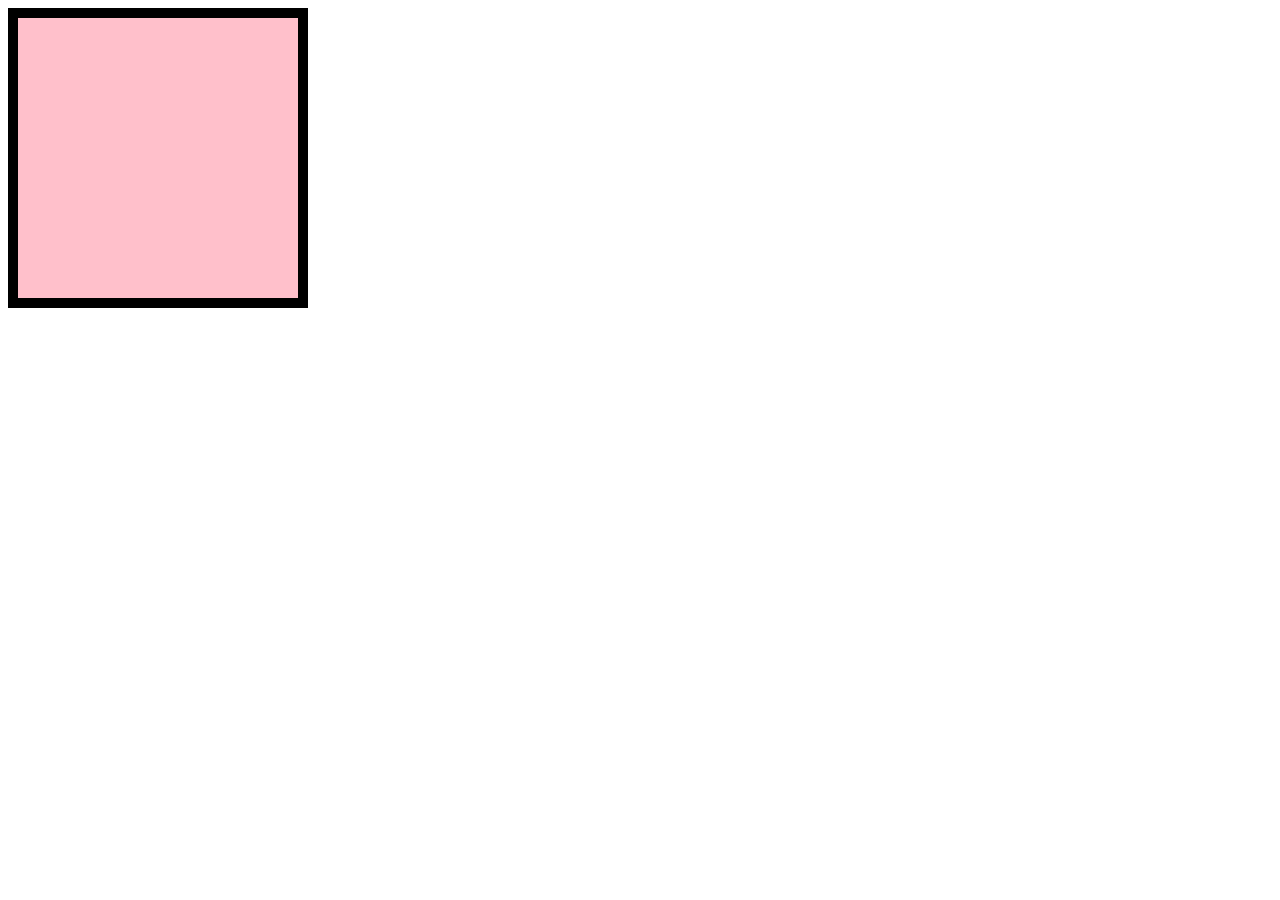
<file: lesson_3/index.html>
<!DOCTYPE html>
<html lang="en">
<head>
  <meta charset="UTF-8">
  <meta name="viewport" content="width=device-width, initial-scale=1.0">
  <meta http-equiv="X-UA-Compatible" content="ie=edge">
  <title>Document</title>
  <style>
    #box {
      width:300px;
      height:300px;
      padding:30px;
      background:pink;
      border: 10px solid black;
      box-sizing:border-box;
    }
  </style>
</head>
<body>

  <div id="box"></div>
  
</body>
</html>
</file>
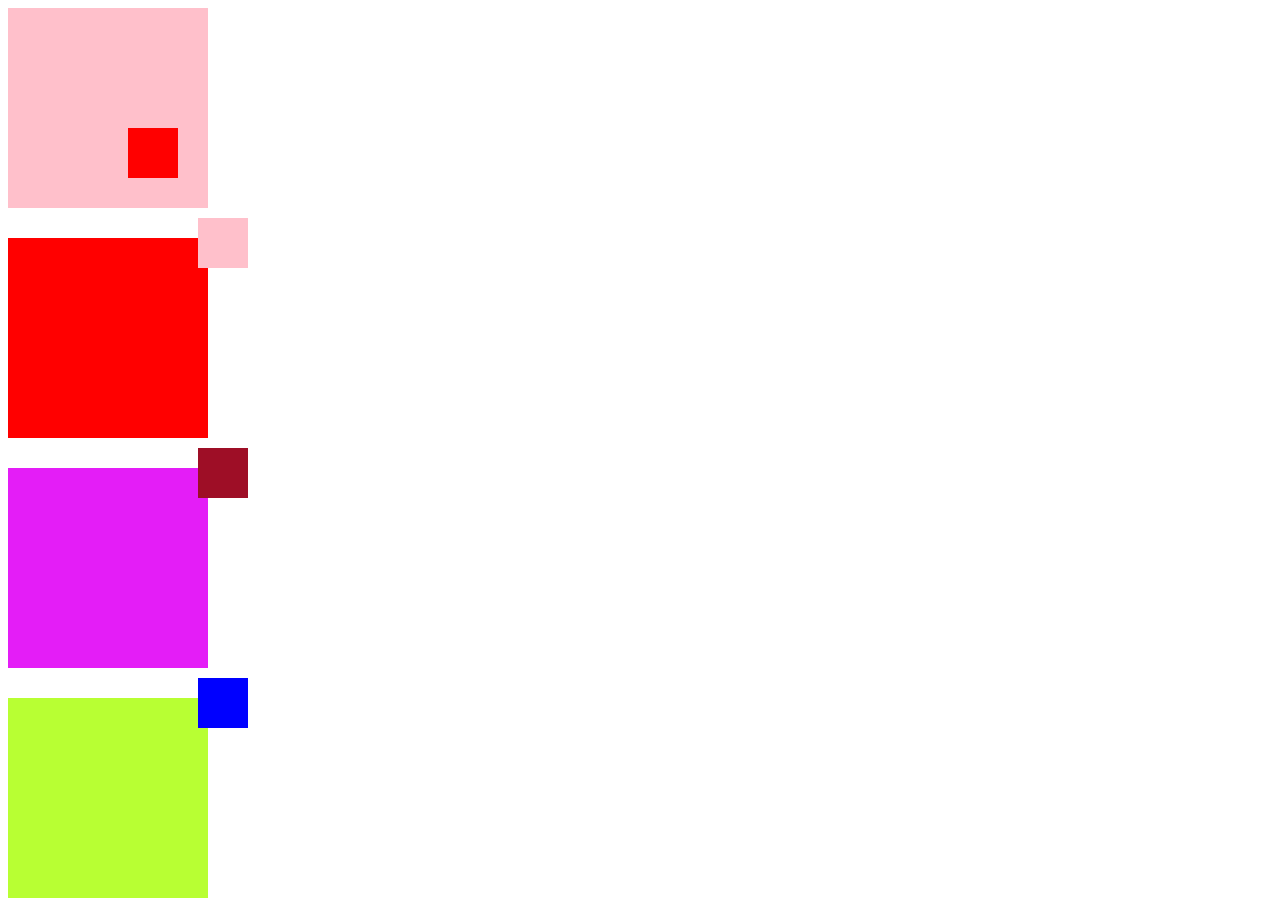
<file: lesson_3.1/learn/index.html>
<!DOCTYPE html>
<html lang="en">
<head>
    <meta charset="UTF-8">
    <meta name="viewport" content="width=device-width, initial-scale=1.0">
    <meta http-equiv="X-UA-Compatible" content="ie=edge">
    <title>Document</title>
    <link rel="stylesheet" href="style.css">
</head>
<body>
    <div class="box1">
        <div class="box2"></div>
    </div>

    <div class="square1">
        <div class="square2"></div>
    </div>

    <div class="hezi1">
        <div class="hezi2"></div>
    </div>

    <div class="fangkuai1">
        <div class="fangkuai2"></div>
    </div>
     
</body>
</html>
</file>
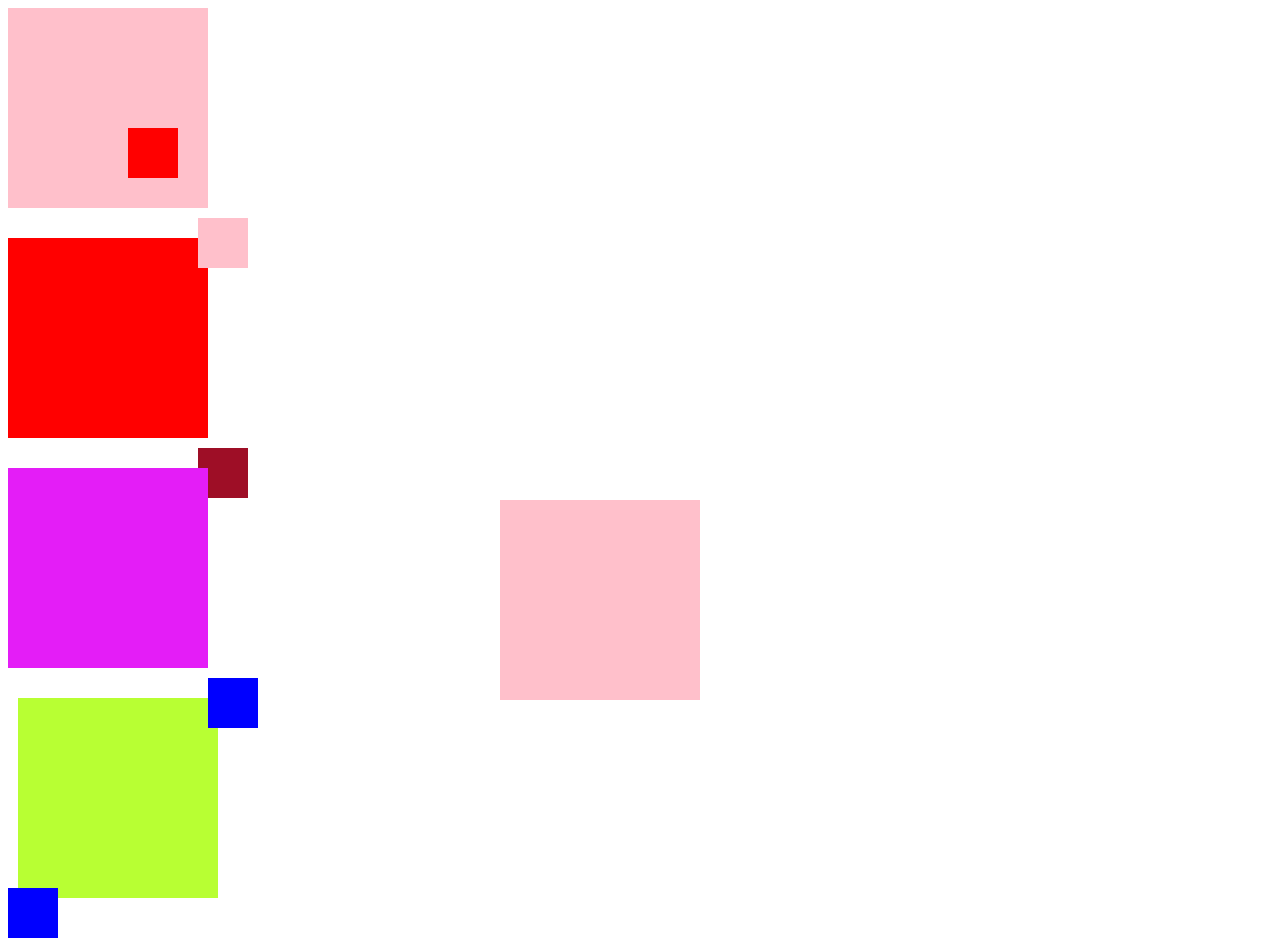
<file: lesson_3.1/study/index.html>
<!DOCTYPE html>
<html lang="en">
<head>
    <meta charset="UTF-8">
    <meta name="viewport" content="width=device-width, initial-scale=1.0">
    <meta http-equiv="X-UA-Compatible" content="ie=edge">
    <title>Document</title>
    <link rel="stylesheet" href="style.css">
</head>
<body>
    <div class="box1">
        <div class="box2"></div>
    </div>

    <div class="square1">
        <div class="square2"></div>
    </div>

    <div class="hezi1">
        <div class="hezi2"></div>
    </div>

    <div class="fangkuai1">
        <div class="fangkuai2"></div>
        <div class="fangkuai3"></div>
    </div>
    <div class="box"></div>
</body>
</html>
</file>
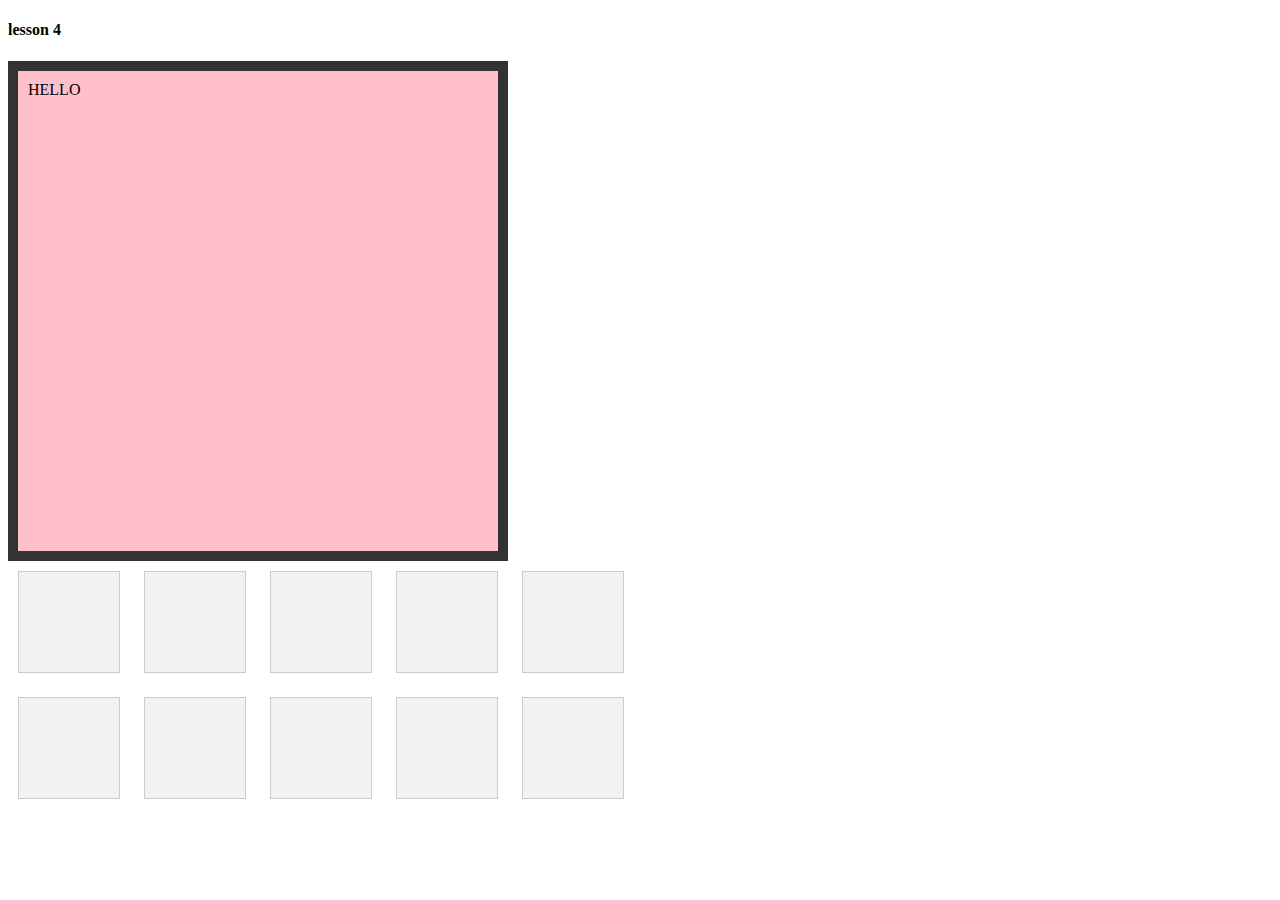
<file: lesson_4/learn/index.html>
<!DOCTYPE html>
<html lang="en">
<head>
  <meta charset="UTF-8">
  <meta name="viewport" content="width=device-width, initial-scale=1.0">
  <meta http-equiv="X-UA-Compatible" content="ie=edge">
  <title>Document</title>
  <style>
    .box {
      background-color: gray;
      border: 1px solid #333;
    }
    .box-block {
      display: block;
    }

    .box-inline {
      display: inline;
      width:300px; /* width, height, margin-top, margin-bottom, float 无效 */
      height:300px;
      padding: 10px;
      margin: 10px;
    }

    .box-inline-block {
      display: inline-block;
      width:300px;
      height:300px;

    }

    /* homework */
    .list {
      width: 700px;
      /* display: none; */
    }
    
    .list > .list-box {
      display: inline-block;
      width:100px;
      height:100px;
      margin:10px;
      border:1px solid #cbcbcb;
      background:#f2f2f2;
    }

  </style>

  <style>
    .demo{
      width:500px;
      height:500px;
      padding:10px;
      box-sizing: border-box;
      background: pink;
      border: 10px solid #333;
    }
  </style>
</head>
<body>
    <h4>lesson 4</h4>
    <!-- <div class="box box-block"> box with block</div>
    <div class="box box-inline"> box with inline</div>
    <div class="box box-inline-block"> box with inline-block</div> -->


    <div class="demo">HELLO</div>


















    <!-- HOMEWORK -->
    <div class="list">
      <div class="list-box"></div>
      <div class="list-box"></div>
      <div class="list-box"></div>
      <div class="list-box"></div>
      <div class="list-box"></div>
      <div class="list-box"></div>
      <div class="list-box"></div>
      <div class="list-box"></div>
      <div class="list-box"></div>
      <div class="list-box"></div>
    </div>
</body>
</html>
</file>
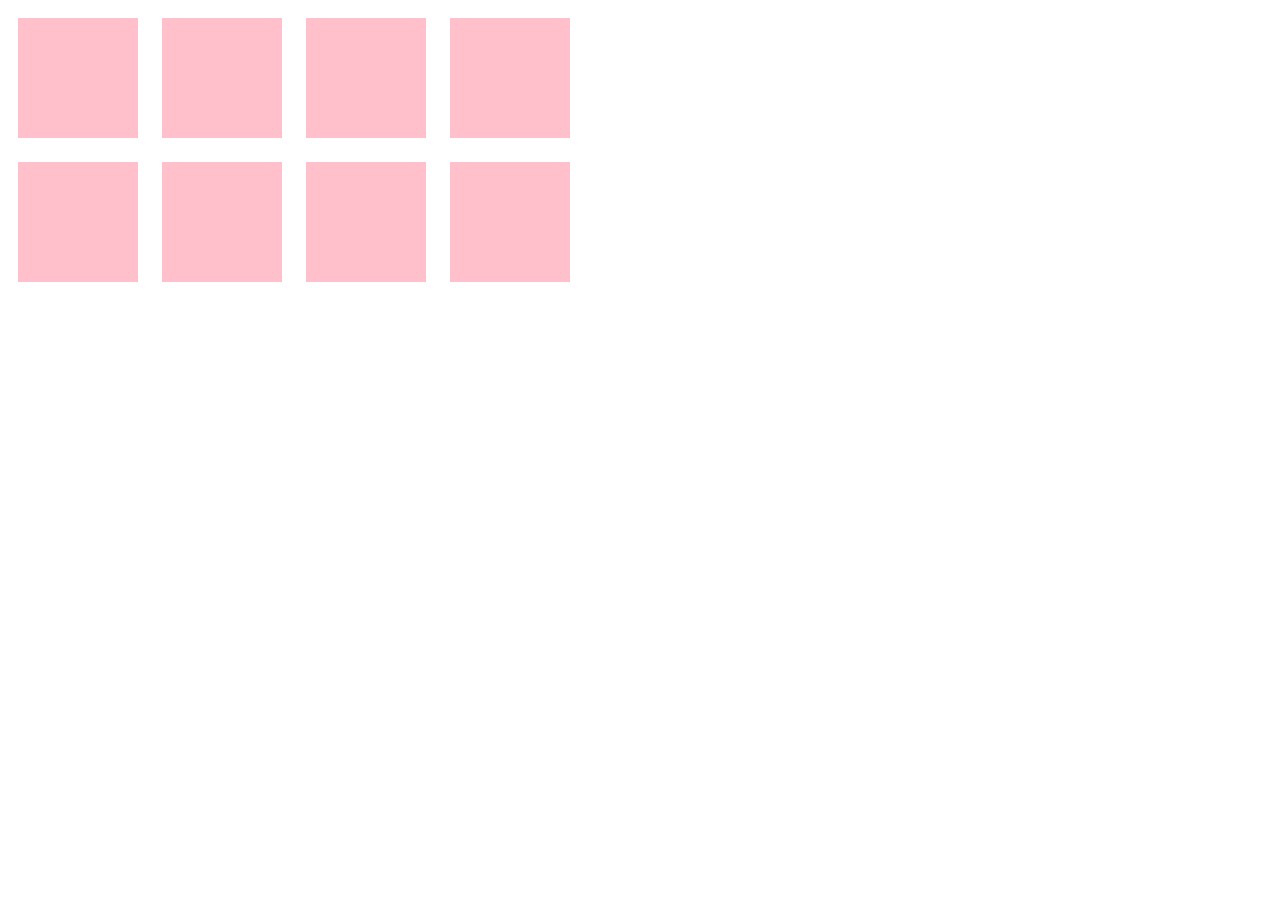
<file: lesson_4/study/index.html>
<!DOCTYPE html>
<html lang="en">
<head>
    <meta charset="UTF-8">
    <meta name="viewport" content="width=device-width, initial-scale=1.0">
    <meta http-equiv="X-UA-Compatible" content="ie=edge">
    <title>Document</title>
    <link rel="stylesheet" href="style.css">
  
</head>
<body>
  <div class="bigbox">
    <div class="box"></div>
    <div class="box"></div>
    <div class="box"></div>
    <div class="box"></div>
    <div class="box"></div>
    <div class="box"></div>
    <div class="box"></div>
    <div class="box"></div>
  </div>
   
</body>
</html>
</file>
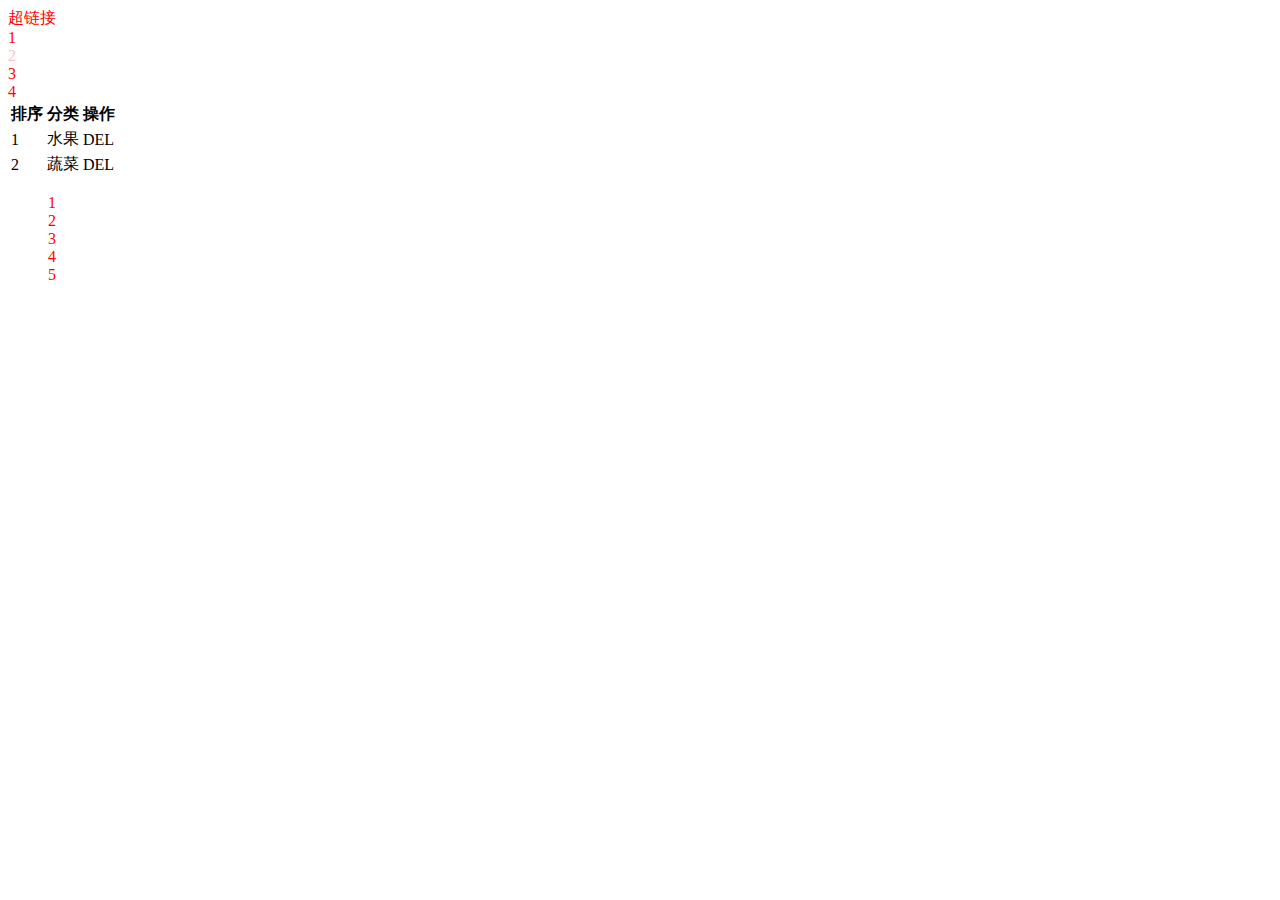
<file: lesson_5.1/learn/index.html>
<!DOCTYPE html>
<html lang="en">
<head>
  <meta charset="UTF-8">
  <meta name="viewport" content="width=device-width, initial-scale=1.0">
  <meta http-equiv="X-UA-Compatible" content="ie=edge">
  <title>Document</title>
  <style>

    div {
      color: red;
    }

    ul, li {
      list-style: none;
    }

    .demo{
      color: #333;
      text-decoration: none;
    }
    
    a:hover {
      color:pink;
      text-decoration: underline;
    }


    .parent .child {

    }

    .parent > .child {

    }

    .demo, .parent {
    }
    
    .child{
      width: 100px;
    }

    .red-color {
      color: red;
    }

    .pink-color {
      color: pink;
    }
    
  </style>
</head>
<body>
  
  <a style="color:red;" class="demo demo2 demo3" href="http://www.baidu.com">超链接</a>

  <div class="parent">
    <div class="block">
      <div class="child red-color">1</div>
      <div class="child pink-color">2</div>
    </div>
    <div class="child">3</div>
    <div class="child">4</div>
  </div>

  <table>
    <thead>
      <tr>
        <th>排序</th>
        <th>分类</th>
        <th>操作</th>
      </tr>
    </thead>
    <tbody>
      <tr>
        <td>1</td>
        <td>水果</td>
        <td>DEL</td>
      </tr>
      <tr>
          <td>2</td>
          <td>蔬菜</td>
          <td>DEL</td>
        </tr>
    </tbody>
  </table>

    <div class="list">
      <ul>
        <li>1</li>
        <li>2</li>
        <li>3</li>
        <li>4</li>
        <li>5</li>
      </ul>
    </div>


</body>
</html>
</file>
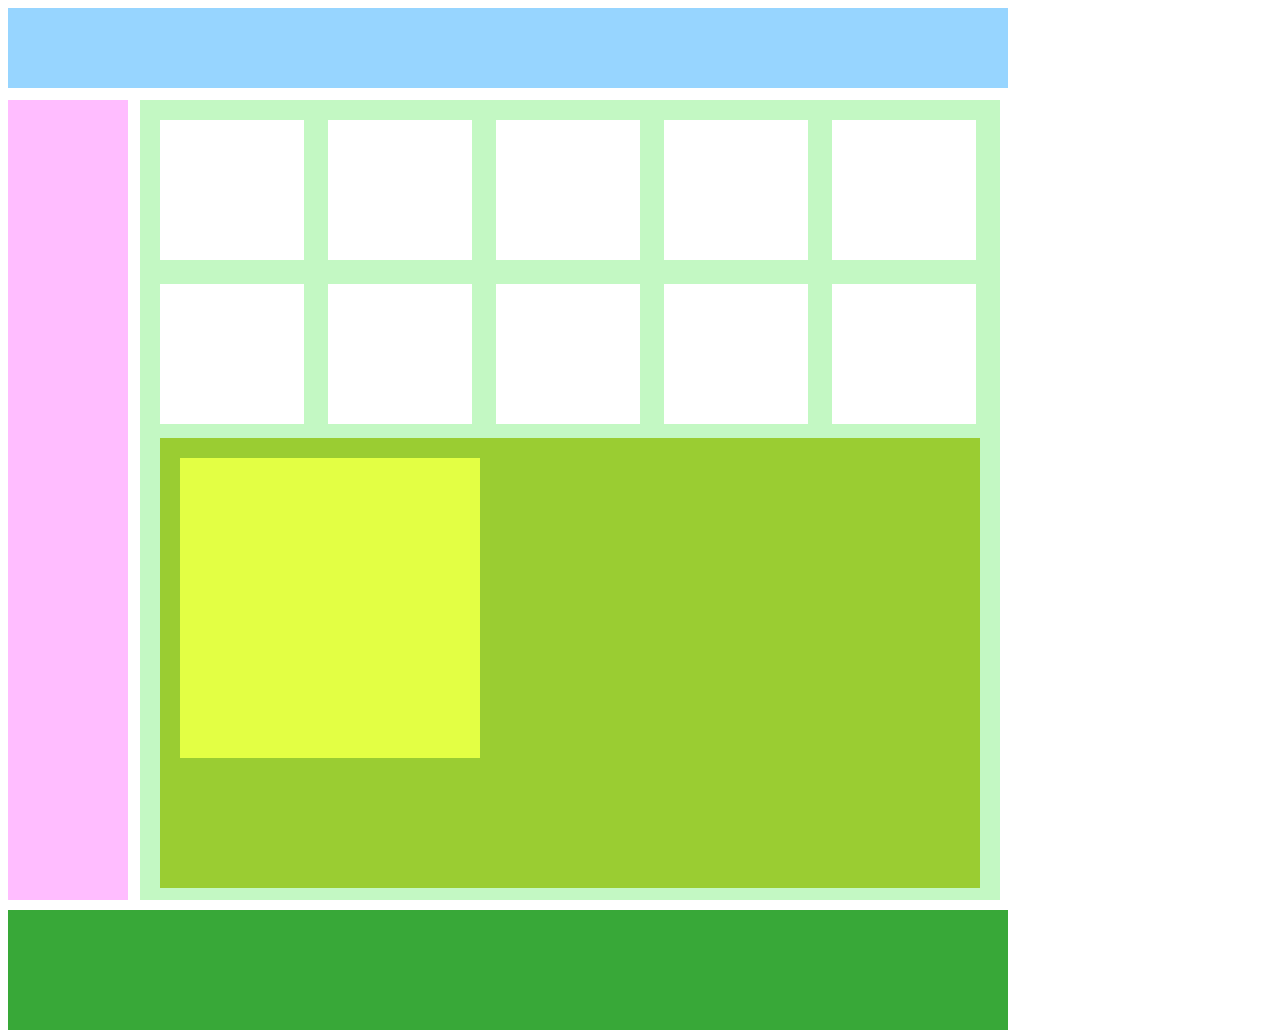
<file: lesson_5/study/index.html>
<!DOCTYPE html>
<html lang="en">
<head>
    <meta charset="UTF-8">
    <meta name="viewport" content="width=device-width, initial-scale=1.0">
    <meta http-equiv="X-UA-Compatible" content="ie=edge">
    <title>Document</title>
    <link rel="stylesheet" href="style.css">
</head>
<body>
    <!-- banner -->
    <div class="banner"></div> 

    <!-- zuo -->
    <div class="shulie"></div>

    <!-- fuzatu -->
    <div class="bigbox">

        <!-- shang -->
        <div class="box1">
            <div class="small"></div>
            <div class="small"></div>
            <div class="small"></div>
            <div class="small"></div>
            <div class="small"></div>
            <div class="small"></div>
            <div class="small"></div>
            <div class="small"></div>
            <div class="small"></div>
            <div class="small"></div>
        </div>
        <!-- xia -->
        <div class="box2">
          <div class="box2-1">
            <div class="box2-2"></div>
          </div>
        </div>

    </div>
    <!-- footer -->
    <div class="footer"></div>
</body>
</html>
</file>
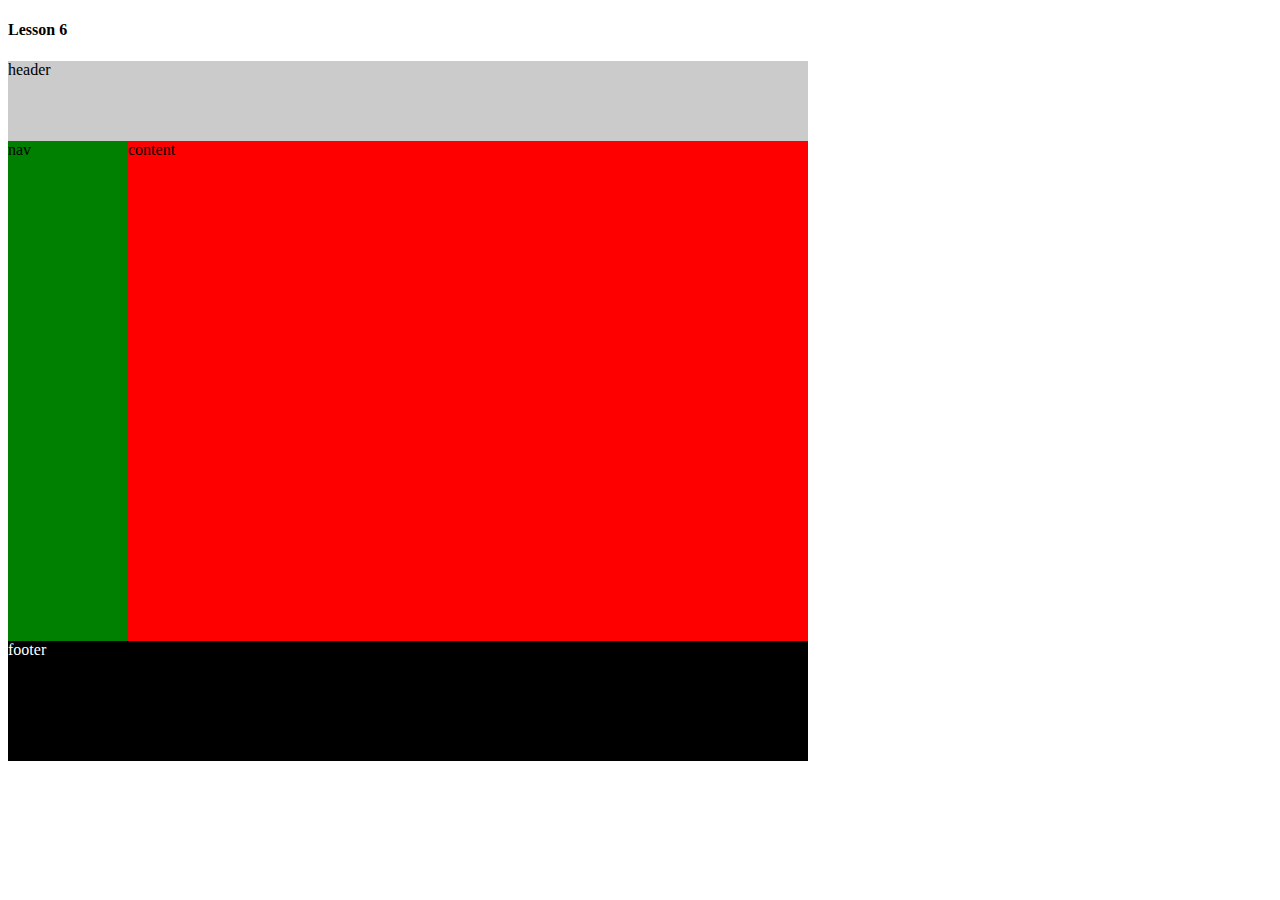
<file: lesson_6.1/learn/index.html>
<!DOCTYPE html>
<html lang="en">
<head>
  <meta charset="UTF-8">
  <meta name="viewport" content="width=device-width, initial-scale=1.0">
  <meta http-equiv="X-UA-Compatible" content="ie=edge">
  <title>Document</title>
  <style>
    #box {
      width:300px;
      height:300px;
      padding:30px;
      background:pink;
      border: 10px solid black;
      box-sizing:border-box;
    }
    .wrapper {
      width:800px;
    }
    .header {
      height:80px;
      background:#cbcbcb;
    }
    .main {
      display:flex;
      height:500px;
    }
    .nav {
      width:120px;
      background:green;
    }
    .content {
      flex:1 auto;
      background:red;
    }
    .footer {
      height:120px;
      color:white;
      background:black;
    }
  </style>
</head>
<body>
  
  <h4>Lesson 6</h4>

  <div class="wrapper">
    <div class="header">
      header
    </div>
    <div class="main">
      <div class="nav">nav</div>
      <div class="content">content</div>
    </div>
    <div class="footer">
      footer
    </div>
  </div>
  
</body>
</html>
</file>
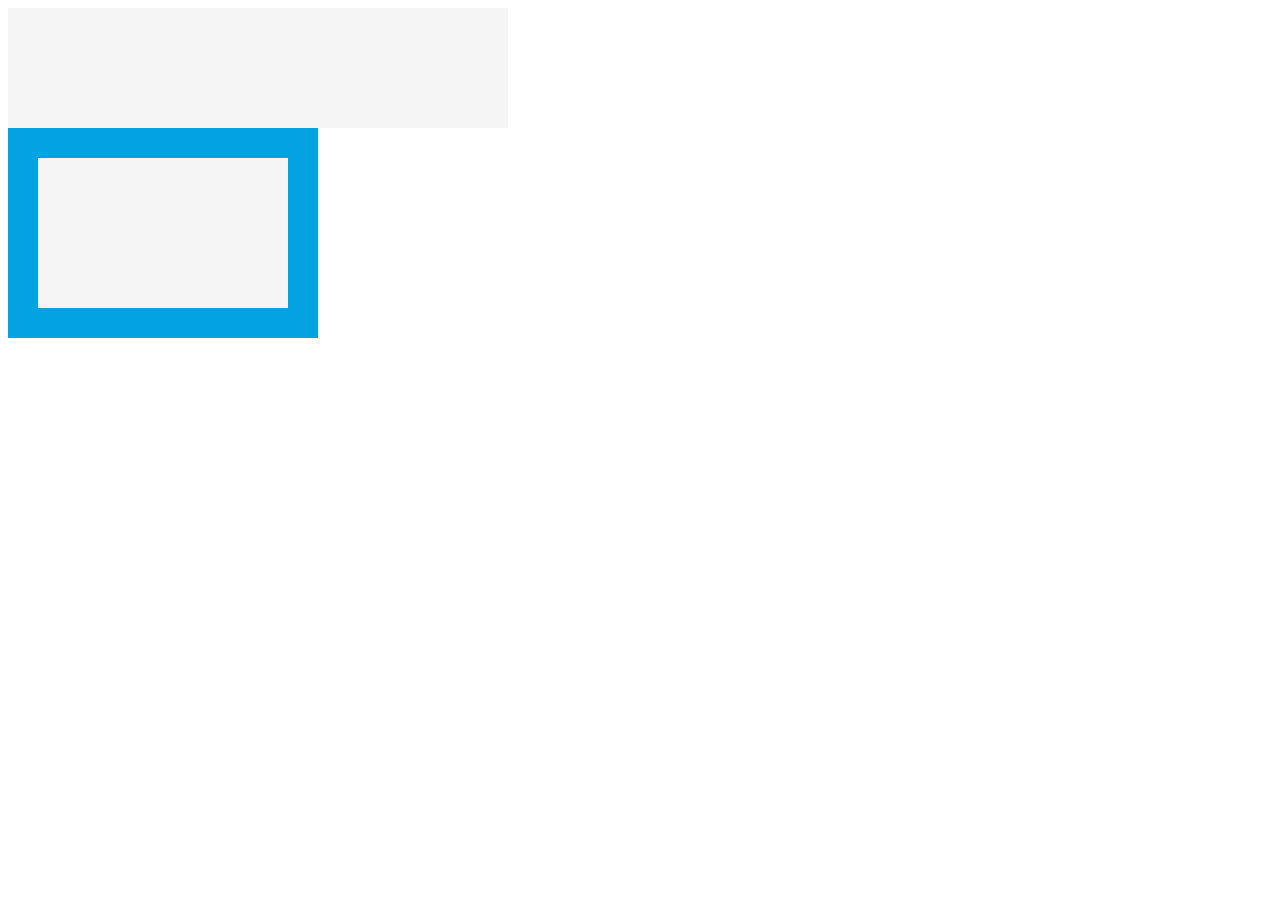
<file: lesson_3/learn/study/index.html>
<!DOCTYPE html>
<html lang="en">
<head>
    <meta charset="UTF-8">
    <meta name="viewport" content="width=device-width, initial-scale=1.0">
    <meta http-equiv="X-UA-Compatible" content="ie=edge">
    <title>Document</title>
    <link rel="stylesheet" href="style.css">
</head>
<body>
    <div class="box1"></div>
    <div class="box2">
        <div class="box3"></div>
    </div>
    </div>
</body>
</html>
</file>
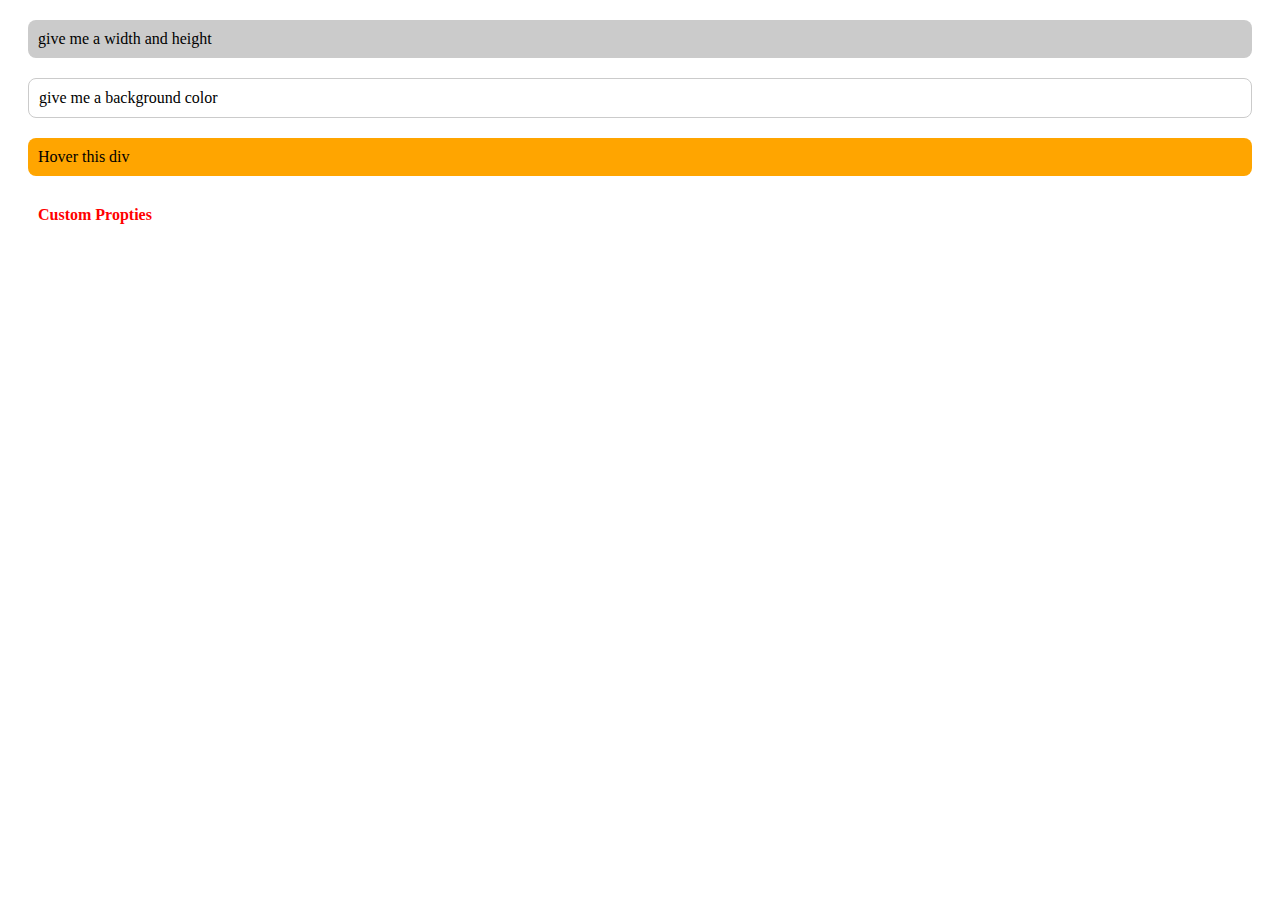
<file: lesson_1/css_learning.html>
<!DOCTYPE html>
<html lang="en">
<head>
  <meta charset="UTF-8">
  <meta name="viewport" content="width=device-width, initial-scale=1.0">
  <meta http-equiv="X-UA-Compatible" content="ie=edge">
  <title>Document</title>
  <link rel="stylesheet" href="css_learning.css">
</head>
<body>

  <div id="block-1">give me a width and height</div>

  <div class="block-2">give me a background color</div>

  <div class="give-me-hover">Hover this div</div>

  <div custom-prop>Custom Propties</div>

  <div hidden>Can't you see me ?</div>

</body>
</html>
</file>
<file: lesson_3.1/learn/style.css>
.box1{
    
    width: 200px;
    height:200px;
    background: pink;

}
.box2{
    position: relative;
    left:120px;
    top:120px;
    width: 50px;
    height: 50px;
    background: red;
}
.square1{
    position: relative;
    margin-top: 30px;
    width: 200px;
    height:200px;
    background: red;
}
.square2{
    position: absolute;
    left: 190px;
    top:-20px;
    width: 50px;
    height: 50px;
    background: pink;
}
.hezi1{
    position: relative;
    margin-top: 30px;
    width: 200px;
    height:200px;
    background: rgb(228, 29, 247);
    z-index:-1px;
}
.hezi2{
    position: absolute;
    left: 190px;
    top:-20px;
    width: 50px;
    height: 50px;
    background: rgb(158, 14, 38);
   
}
.fangkuai1{
    position: relative;
    top:30px;
    width: 200px;
    height:200px;
    background: rgb(184, 255, 51);
    z-index:-1px;
}
.fangkuai2{
    position: absolute;
    left: 190px;
    top:-20px;
    width: 50px;
    height: 50px;
    background: blue;
}
</file>
<file: lesson_3.1/study/style.css>
.box1{
    
    width: 200px;
    height:200px;
    background: pink;

}
.box2{
    position: relative;
    left:120px;
    top:120px;
    width: 50px;
    height: 50px;
    background: red;
}
.square1{
    position: relative;
    margin-top: 30px;
    width: 200px;
    height:200px;
    background: red;
}
.square2{
    position: absolute;
    left: 190px;
    top:-20px;
    width: 50px;
    height: 50px;
    background: pink;
}
.hezi1{
    position: relative;
    margin-top: 30px;
    width: 200px;
    height:200px;
    background: rgb(228, 29, 247);
    
}
.hezi2{
    position: absolute;
    z-index:-1;
    left: 190px;
    top:-20px;
    width: 50px;
    height: 50px;
    background: rgb(158, 14, 38);
   
}
.fangkuai1{
    position: relative;
    top:30px;
    width: 200px;
    height:200px;
    left: 10px;
    background: rgb(184, 255, 51);
    z-index:-1px;
}
.fangkuai2{
    position: absolute;
    left: 190px;
    top:-20px;
    width: 50px;
    height: 50px;
    background: blue;
}
.fangkuai3{
    position: absolute;
    left: -10px;
    top:190px;
    width: 50px;
    height: 50px;
    background: blue;
}
.box{
    position: fixed;
    top: 500px;
    height:600px;
    left: 500px;
    width: 200px;
    height: 200px;
    background: pink;
}
</file>
<file: lesson_4/study/style.css>
.box{
    display: inline-block;
    height: 120px;
    width: 120px;
    background:pink;
    margin: 10px;

}
.bigbox{
    display: inline-block;
    width: 600px;
    height: 600px;

}
</file>
<file: lesson_5/study/style.css>
.banner{
    width: 1000px;
    height: 80px;
    background: rgb(151, 213, 255);
}
.shulie{
    display: inline-block;
    position: absolute;
    top: 100px;
    width: 120px;
    height: 800px;
    background: rgb(255, 189, 255);
}
.bigbox{
    display: inline-block;
    position: absolute;
    z-index: -10;
    left: 140px;
    top:100px;
    width: 860px;
    height: 800px;
    background:rgb(195, 248, 195);

}
.small{
    display: inline-block;
    position: relative;
    width: 144px;
    height: 140px;
    background: rgb(255, 255, 255);
    margin: 10px;

}
.bbox{
    display:inline-block;
    position: absolute;
    top:100;
    width: 720px;
    height: 500px;
    background: rgb(255, 237, 237);
}
.box1{
    display: inline-block;
    position: relative;
    left: 10px;
    top: 10px;
    right: 10px;
    bottom: 10px;

}
.box2{
    display: inline-block;
    
}
.box2-1{
    display: inline-block;
    position: relative;
    top: 10px;
    left: 20px;
    width: 820px;
    height: 450px;
    background: yellowgreen;
}
.box2-2{
    display: inline-block;
    position: relative;
    left: 20px;
    top:20px;
    width: 300px;
    height: 300px;
    background: rgb(227, 255, 68);
}
.footer{
    display: inline-block;
    position: absolute;
    top:910px;
    width: 1000px;
    height: 120px;
    background: rgb(56, 168, 56);
}
</file>
<file: lesson_3/learn/study/style.css>
.box1{
    width: 500px;
    height: 120px;
    background: #f5f5f5;
}
.box3{
    width: 250px;
    height: 150px;
    background: #f5f5f5;
    margin: 30px;
}
.box2{
    background: #03a3e2;
    display:inline-block;
}
</file>
<file: lesson_1/css_learning.css>
div {
  margin: 20px;
  padding: 10px;
  border-radius:8px;
}
#block-1 {
  background-color:#cbcbcb;
}

.block-2 {
  border: 1px solid #cbcbcb;
}

.give-me-hover {
  background:orange;
}

[custom-prop] {
  font-weight:600;
  color: red;
}
</file>
